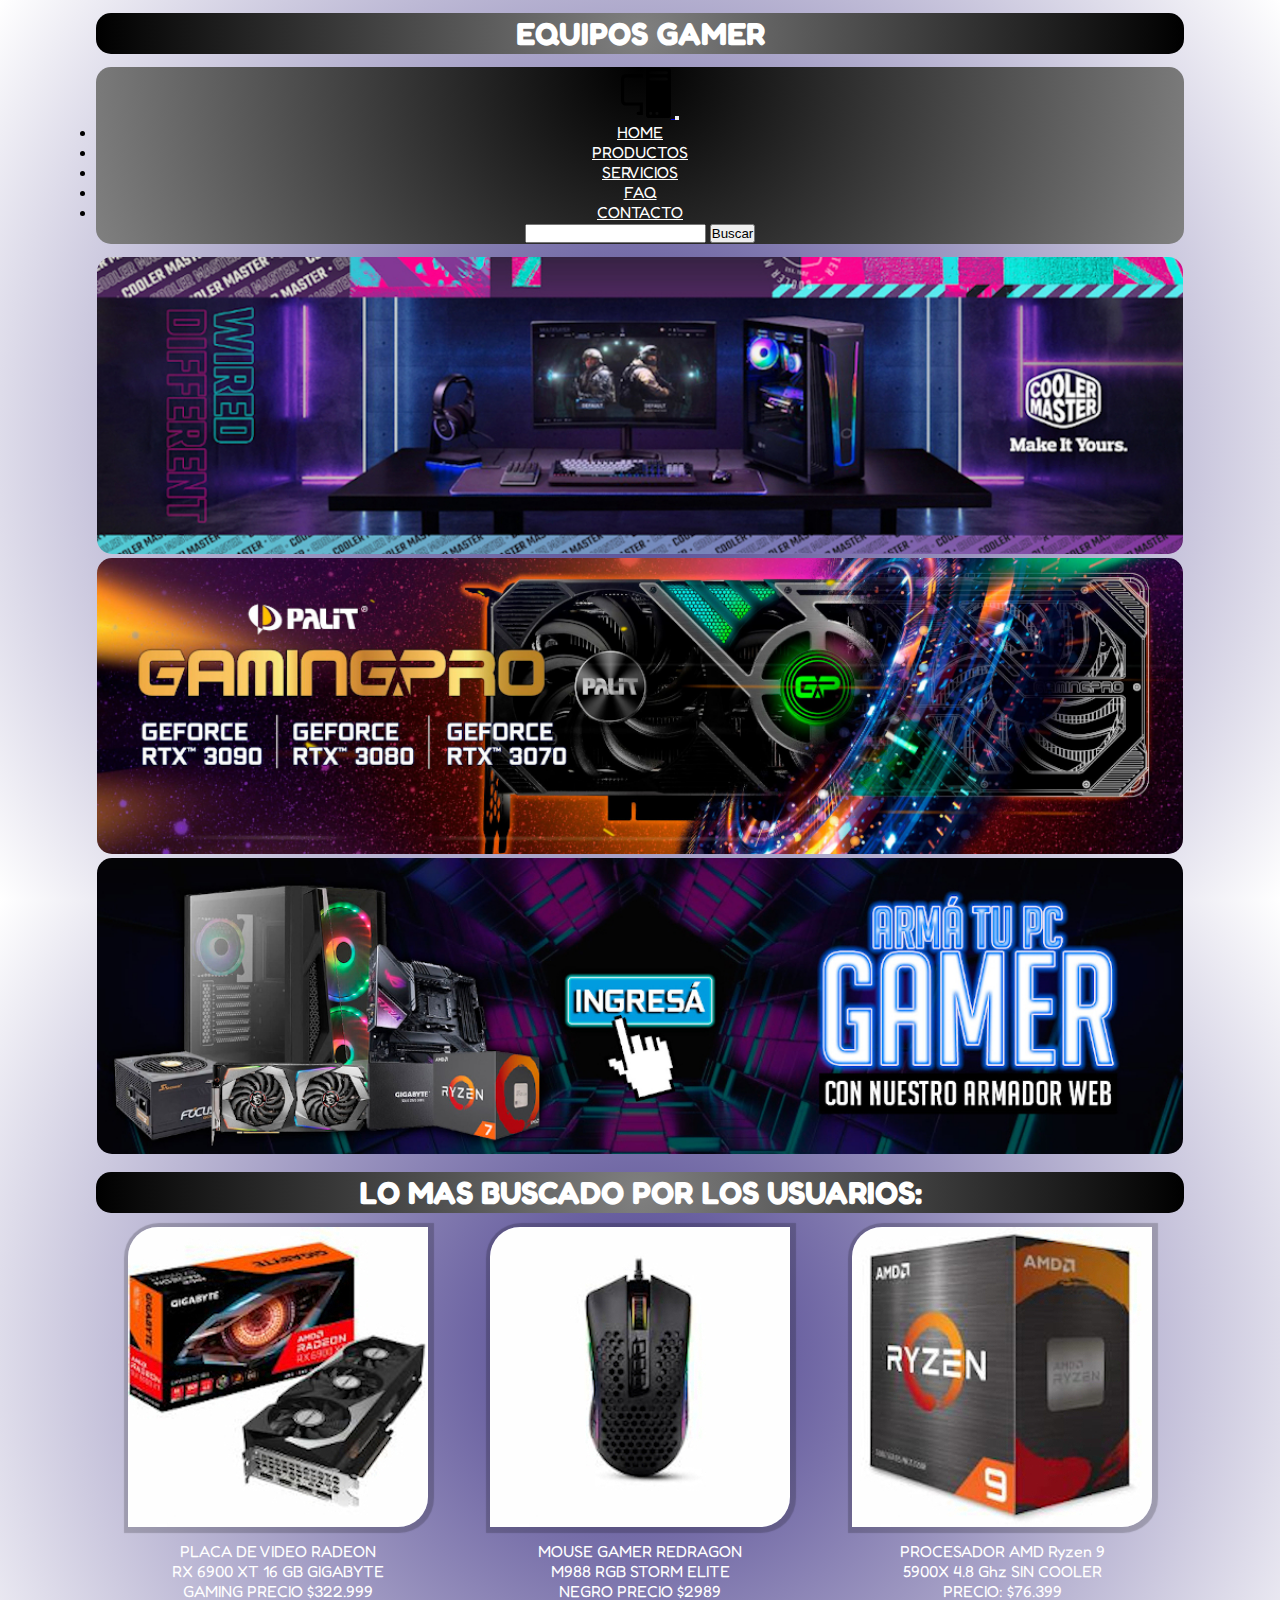
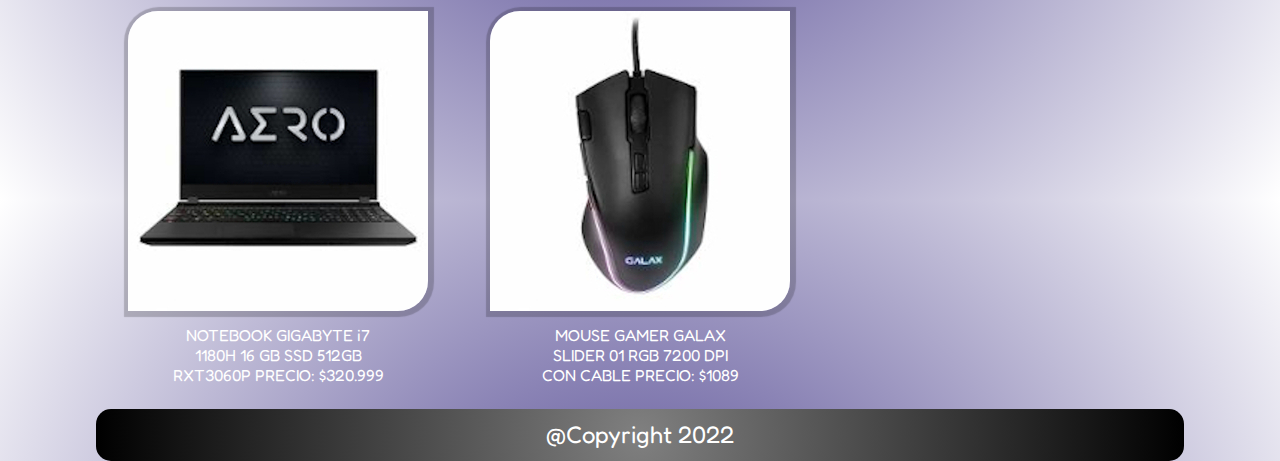
<file: index.html>
<!DOCTYPE html>
<html lang="es">
<head>
    <meta charset="UTF-8">
    <meta http-equiv="X-UA-Compatible" content="IE=edge">
    <meta name="viewport" content="width=device-width, initial-scale=1.0">
    <title>Pagina Principal</title>

     <!-- Bootstrap CSS -->

     <link href="https://cdn.jsdelivr.net/npm/bootstrap@5.1.3/dist/css/bootstrap.min.css" rel="stylesheet" integrity="sha384-1BmE4kWBq78iYhFldvKuhfTAU6auU8tT94WrHftjDbrCEXSU1oBoqyl2QvZ6jIW3" crossorigin="anonymous">


    <!-- HOJA DE ESTILOS PRINCIPAL -->
    
    <link rel="stylesheet" href="css/estilos.css">
    <meta name="description" content="Esta es una empresa dedicada a la venta de PC Gamers, perifericos y accesorios">
    <meta name="keywords" content="PC gamers, Ventas, Perifericos, Accesorios Gaming, Gamers, Mantenimiento, Reparaciones">
</head>

<body class="grid-container">

    <!-- HEADER -->

    <header class="header">
        <h1>EQUIPOS GAMER</h1>
    </header>

    <!-- NAVBAR  -->
    
    <nav class="navbar navbar-expand-lg navbar-dark bg-light mt-3">
        <div class="container-fluid">
            <a class="navbar-brand" href="#">
                <img src="Imagenes/pc-display.svg" alt="Logo Principal" width="50">
            </a>
            <button class="navbar-toggler" type="button" data-bs-toggle="collapse" data-bs-target="#navbarSupportedContent" aria-controls="navbarSupportedContent" aria-expanded="false" aria-label="Toggle navigation">
                <span class="navbar-toggler-icon"></span>
            </button>
            <div class="collapse navbar-collapse" id="navbarSupportedContent">
                <ul class="navbar-nav me-auto py-1">
                    <li class="nav-item"><a class="nav-link" href="index.html">HOME</a></li>
                    <li class="nav-item"><a class="nav-link" href="productos.html">PRODUCTOS</a></li>
                    <li class="nav-item"><a class="nav-link" href="servicios.html">SERVICIOS</a></li>
                    <li class="nav-item"><a class="nav-link" href="faq.html">FAQ</a></li>
                    <li class="nav-item"><a class="nav-link" href="contacto.html">CONTACTO</a></li>
                </ul>
                <form class="d-flex">
                    <input class="form-control me-2" type="search" placeholder="" aria-label="Buscar">
                    <button class="btn btn-outline-success" type="submit">Buscar</button>
                </form>
            </div>
        </div>
    </nav>

    <!-- CARROUSEL IMÁGENES GRANDES-->

    <div class="main">
        <div id="carouselExampleSlidesOnly" class="carousel slide" data-bs-ride="carousel">
            <div class="carousel-inner my-3">
                <div class="carousel-item active">
                    <img src="Imagenes/Divprueba.jpg" alt="WIRED DIFFERENT" class="d-block w-100">
                </div>
                <div class="carousel-item">
                    <img src="Imagenes/Banner1.jpg" alt="GAMING PRO" class="d-block w-100">
                </div>
                <div class="carousel-item">
                    <img src="Imagenes/Banner4.jpg" alt="ARMA TU GAMER" class="d-block w-100">
                </div>
            </div>
        </div>
    </div>
    
<!-- BARRA DE TITULOS -->
    <div class="main2">
        <h1 class="tit">LO MAS BUSCADO POR LOS USUARIOS:</h1>
    </div>

<!--GALERÍA DE IMÁGENES -->

    <div class="main3">
        <div>
            <img class="img" src="Imagenes/Placa Video AMD1.jpeg"  alt="Placa de video AMD">
            <p>PLACA DE VIDEO RADEON <br>RX 6900 XT 16 GB GIGABYTE<br> GAMING PRECIO $322.999</p>
        </div>   
        <div>
            <img class="img" src="Imagenes/Mouse 21.jpeg"   alt="Mouse RGB">
            <p>MOUSE GAMER REDRAGON <br>M988 RGB STORM ELITE <br>NEGRO PRECIO $2989</p>
        </div>
        <div>
            <img class="img" src="Imagenes/Procesador1.jpeg" alt="Procesador AMD">
            <p>PROCESADOR AMD Ryzen 9<br>5900X 4.8 Ghz SIN COOLER <br>PRECIO: $76.399</p>
        </div>
        <div>
            <img class="img" src="Imagenes/NotebookGamer1.jpeg" alt="Notebook Gygabyte">
            <p>NOTEBOOK GIGABYTE i7 <br>1180H 16 GB SSD 512GB<br> RXT3060P PRECIO: $320.999 </p>
        </div>
        <div>
            <img class="img"src="Imagenes/Mouse11.jpeg"  alt="Mouse Gamer con cable">
            <p>MOUSE GAMER GALAX<br>SLIDER 01 RGB 7200 DPI<br> CON CABLE PRECIO: $1089</p>
        </div> 
    </div>
    
    <!-- PIE DE PÁGINA FOOTER -->

    <div class="footer">@Copyright  2022</div>  

    <!-- SCRIPTS DE ENLACES CON BOOTSTRAP Y JS -->
    <script src="https://cdn.jsdelivr.net/npm/@popperjs/core@2.10.2/dist/umd/popper.min.js" integrity="sha384-7+zCNj/IqJ95wo16oMtfsKbZ9ccEh31eOz1HGyDuCQ6wgnyJNSYdrPa03rtR1zdB" crossorigin="anonymous"></script>
    <script src="https://cdn.jsdelivr.net/npm/bootstrap@5.1.3/dist/js/bootstrap.min.js" integrity="sha384-QJHtvGhmr9XOIpI6YVutG+2QOK9T+ZnN4kzFN1RtK3zEFEIsxhlmWl5/YESvpZ13" crossorigin="anonymous"></script>

</body>
</html>
</file>
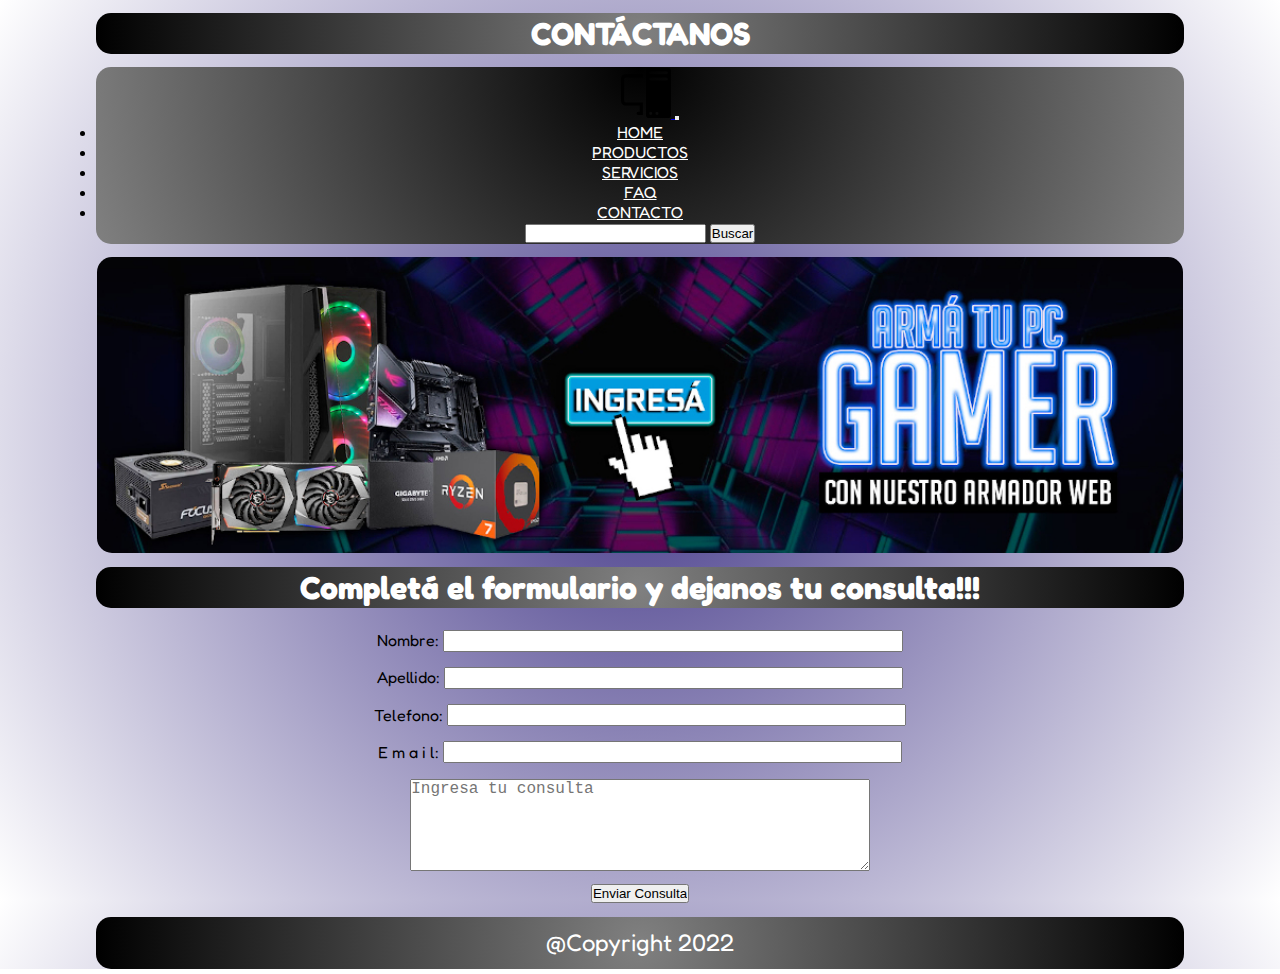
<file: contacto.html>
<!DOCTYPE html>
<html lang="es">
<head>
    <meta charset="UTF-8">
    <meta http-equiv="X-UA-Compatible" content="IE=edge">
    <meta name="viewport" content="width=device-width, initial-scale=1.0">
    <title>Contacto</title>

    <!-- Bootstrap CSS -->

    <link href="https://cdn.jsdelivr.net/npm/bootstrap@5.1.3/dist/css/bootstrap.min.css" rel="stylesheet" integrity="sha384-1BmE4kWBq78iYhFldvKuhfTAU6auU8tT94WrHftjDbrCEXSU1oBoqyl2QvZ6jIW3" crossorigin="anonymous">

    <!-- HOJA DE ESTILOS PRINCIPAL -->
    <link rel="stylesheet" href="css/estilos.css">

</head>
<body class="grid-container">

    <!-- HEADER -->

    <header class="header">
        <h1>CONTÁCTANOS</h1>
    </header>

    <!-- NAVBAR  -->
    
    <nav class="navbar navbar-expand-lg navbar-dark bg-light mt-3">
        <div class="container-fluid">
            <a class="navbar-brand" href="#">
                <img src="Imagenes/pc-display.svg" alt="Logo Principal" width="50">
            </a>
            <button class="navbar-toggler" type="button" data-bs-toggle="collapse" data-bs-target="#navbarSupportedContent" aria-controls="navbarSupportedContent" aria-expanded="false" aria-label="Toggle navigation">
                <span class="navbar-toggler-icon"></span>
            </button>
            <div class="collapse navbar-collapse" id="navbarSupportedContent">
                <ul class="navbar-nav me-auto py-1">
                    <li class="nav-item"><a class="nav-link" href="index.html">HOME</a></li>
                    <li class="nav-item"><a class="nav-link" href="productos.html">PRODUCTOS</a></li>
                    <li class="nav-item"><a class="nav-link" href="servicios.html">SERVICIOS</a></li>
                    <li class="nav-item"><a class="nav-link" href="faq.html">FAQ</a></li>
                    <li class="nav-item"><a class="nav-link" href="contacto.html">CONTACTO</a></li>
                </ul>
                <form class="d-flex">
                    <input class="form-control me-2" type="search" placeholder="" aria-label="Buscar">
                    <button class="btn btn-outline-success" type="submit">Buscar</button>
                </form>
            </div>
        </div>
    </nav>

    <div class="main">
        <img src="Imagenes/Banner4.jpg" alt="No se puede mostrar imagen"> 
    </div>

    <div class="main2">
        <h1 class="tit">Completá el formulario y dejanos tu consulta!!!</h1> 
    </div>

    <div class="formulario">      
        <form>
        <label for="fnombre">Nombre:</label>
        <input type="text" id="fnombre" requiered class="nombre"> 
        <br>
        <label for="fapellido"> Apellido:</label>
        <input type="text" id="fapellido"required class="apellido">
        <br>
        <label for="ftelefono"> Telefono:</label>
        <input type="text" id="ftelefono"required class="telefono">
        <br>
        <label for="femail">E m a i l: </label>
        <input type="email" id="femail" class="email">
        <br>
        <textarea cols="100" rows="5" placeholder="Ingresa tu consulta" class="contenedor"></textarea>
        <br>
        <input type="submit" value="Enviar Consulta">
    </div>

    <!-- PIE DE PÁGINA FOOTER -->

    <div class="footer">@Copyright  2022</div>  

    <!-- SCRIPTS DE ENLACES CON BOOTSTRAP Y JS -->

    <script src="https://cdn.jsdelivr.net/npm/@popperjs/core@2.10.2/dist/umd/popper.min.js" integrity="sha384-7+zCNj/IqJ95wo16oMtfsKbZ9ccEh31eOz1HGyDuCQ6wgnyJNSYdrPa03rtR1zdB" crossorigin="anonymous"></script>
    <script src="https://cdn.jsdelivr.net/npm/bootstrap@5.1.3/dist/js/bootstrap.min.js" integrity="sha384-QJHtvGhmr9XOIpI6YVutG+2QOK9T+ZnN4kzFN1RtK3zEFEIsxhlmWl5/YESvpZ13" crossorigin="anonymous"></script>  
</body>
</html>
</file>
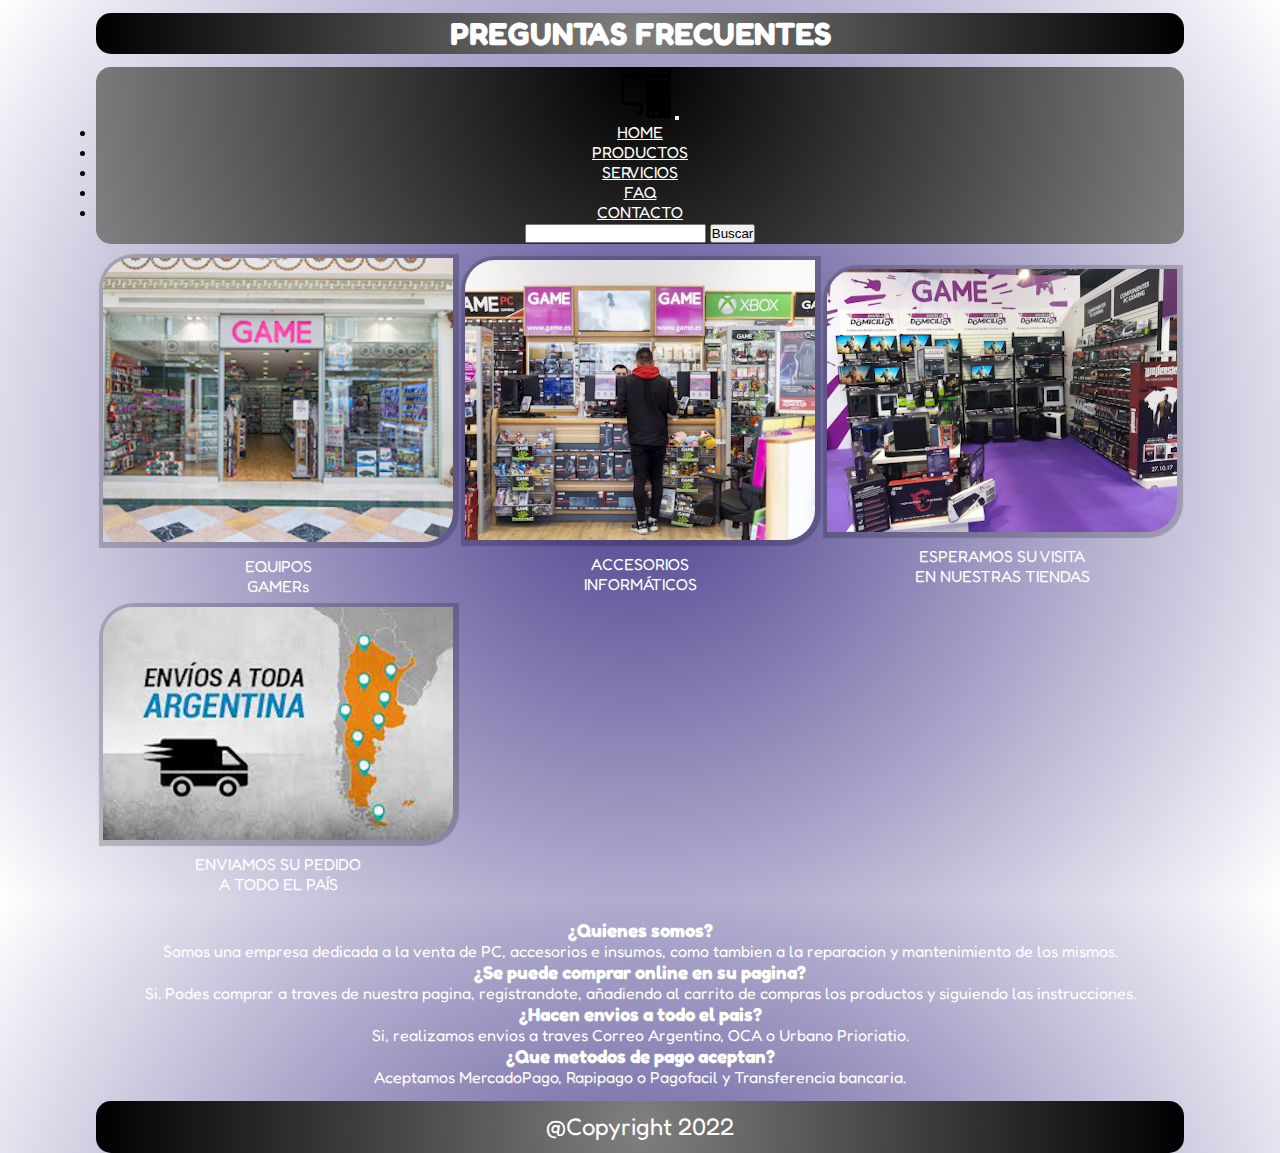
<file: faq.html>
<!DOCTYPE html>
<html lang="es">
<head>
    <meta charset="UTF-8">
    <meta http-equiv="X-UA-Compatible" content="IE=edge">
    <meta name="viewport" content="width=device-width, initial-scale=1.0">
    <title>FAQ</title>

     <!-- Bootstrap CSS -->
     <link href="https://cdn.jsdelivr.net/npm/bootstrap@5.1.3/dist/css/bootstrap.min.css" rel="stylesheet" integrity="sha384-1BmE4kWBq78iYhFldvKuhfTAU6auU8tT94WrHftjDbrCEXSU1oBoqyl2QvZ6jIW3" crossorigin="anonymous">

    <!-- HOJA DE ESTILOS PRINCIPAL -->
    <link rel="stylesheet" href="css/estilos.css">
    
</head>

<body class="grid-container"> 

    <header class="header">
        <h1>PREGUNTAS FRECUENTES</h1>
    </header>
    
    <!-- NAVBAR  -->
    
    <nav class="navbar navbar-expand-lg navbar-dark bg-light mt-3">
        <div class="container-fluid">
            <a class="navbar-brand" href="#">
                <img src="Imagenes/pc-display.svg" alt="Logo Principal" width="50">
            </a>
            <button class="navbar-toggler" type="button" data-bs-toggle="collapse" data-bs-target="#navbarSupportedContent" aria-controls="navbarSupportedContent" aria-expanded="false" aria-label="Toggle navigation">
                <span class="navbar-toggler-icon"></span>
            </button>
            <div class="collapse navbar-collapse" id="navbarSupportedContent">
                <ul class="navbar-nav me-auto py-1">
                    <li class="nav-item"><a class="nav-link" href="index.html">HOME</a></li>
                    <li class="nav-item"><a class="nav-link" href="productos.html">PRODUCTOS</a></li>
                    <li class="nav-item"><a class="nav-link" href="servicios.html">SERVICIOS</a></li>
                    <li class="nav-item"><a class="nav-link" href="faq.html">FAQ</a></li>
                    <li class="nav-item"><a class="nav-link" href="contacto.html">CONTACTO</a></li>
                </ul>
                <form class="d-flex">
                    <input class="form-control me-2" type="search" placeholder="" aria-label="Buscar">
                    <button class="btn btn-outline-success" type="submit">Buscar</button>
                </form>
            </div>
        </div>
    </nav>

    <div class="main3">
        <div>
            <img class="img" src="Imagenes/GameFrente.jpeg" alt="Game Frente">
            <p>EQUIPOS <br>GAMERs</p>
        </div>
        
        <div>
            <img class="img" src="Imagenes/Tienda.jpg" alt="Game Frente">
            <br><p>ACCESORIOS<br> INFORMÁTICOS</p>
        </div>

        <div>
            <img class="img" src="Imagenes/GameFrente2.jpg" alt="Game Frente">
            <p>ESPERAMOS SU VISITA<br>EN NUESTRAS TIENDAS</p>
        </div>

        <div>
            <img class="img" src="Imagenes/Envios4.jpeg" alt="NOOO">
            <p>ENVIAMOS SU PEDIDO<br>A TODO EL PAÍS</p>
        </div>
    </div>

 

    <div class="main1">
        <h3>¿Quienes somos?</h3>
        <p>Somos una empresa dedicada a la venta de PC, accesorios e insumos, como tambien a la reparacion y mantenimiento de los mismos.</p>
    
    
        <h3>¿Se puede comprar online en su pagina?</h3>
        <p>Si. Podes comprar a traves de nuestra pagina, registrandote, añadiendo al carrito de compras los productos y siguiendo las instrucciones.</p>
    
    
        <h3>¿Hacen envios a todo el pais?</h3>
        <p>Si, realizamos envios a traves Correo Argentino, OCA o Urbano Prioriatio.</p>
    
        <h3>¿Que metodos de pago aceptan?</h3>
        <p>Aceptamos MercadoPago, Rapipago o Pagofacil y Transferencia bancaria.</p>
    </div>

     <!-- PIE DE PÁGINA FOOTER -->

     <div class="footer">@Copyright  2022</div>  

    <!-- SCRIPTS DE ENLACES CON BOOTSTRAP Y JS -->

    <script src="https://cdn.jsdelivr.net/npm/@popperjs/core@2.10.2/dist/umd/popper.min.js" integrity="sha384-7+zCNj/IqJ95wo16oMtfsKbZ9ccEh31eOz1HGyDuCQ6wgnyJNSYdrPa03rtR1zdB" crossorigin="anonymous"></script>
    <script src="https://cdn.jsdelivr.net/npm/bootstrap@5.1.3/dist/js/bootstrap.min.js" integrity="sha384-QJHtvGhmr9XOIpI6YVutG+2QOK9T+ZnN4kzFN1RtK3zEFEIsxhlmWl5/YESvpZ13" crossorigin="anonymous"></script>

</body>
</html>
</file>
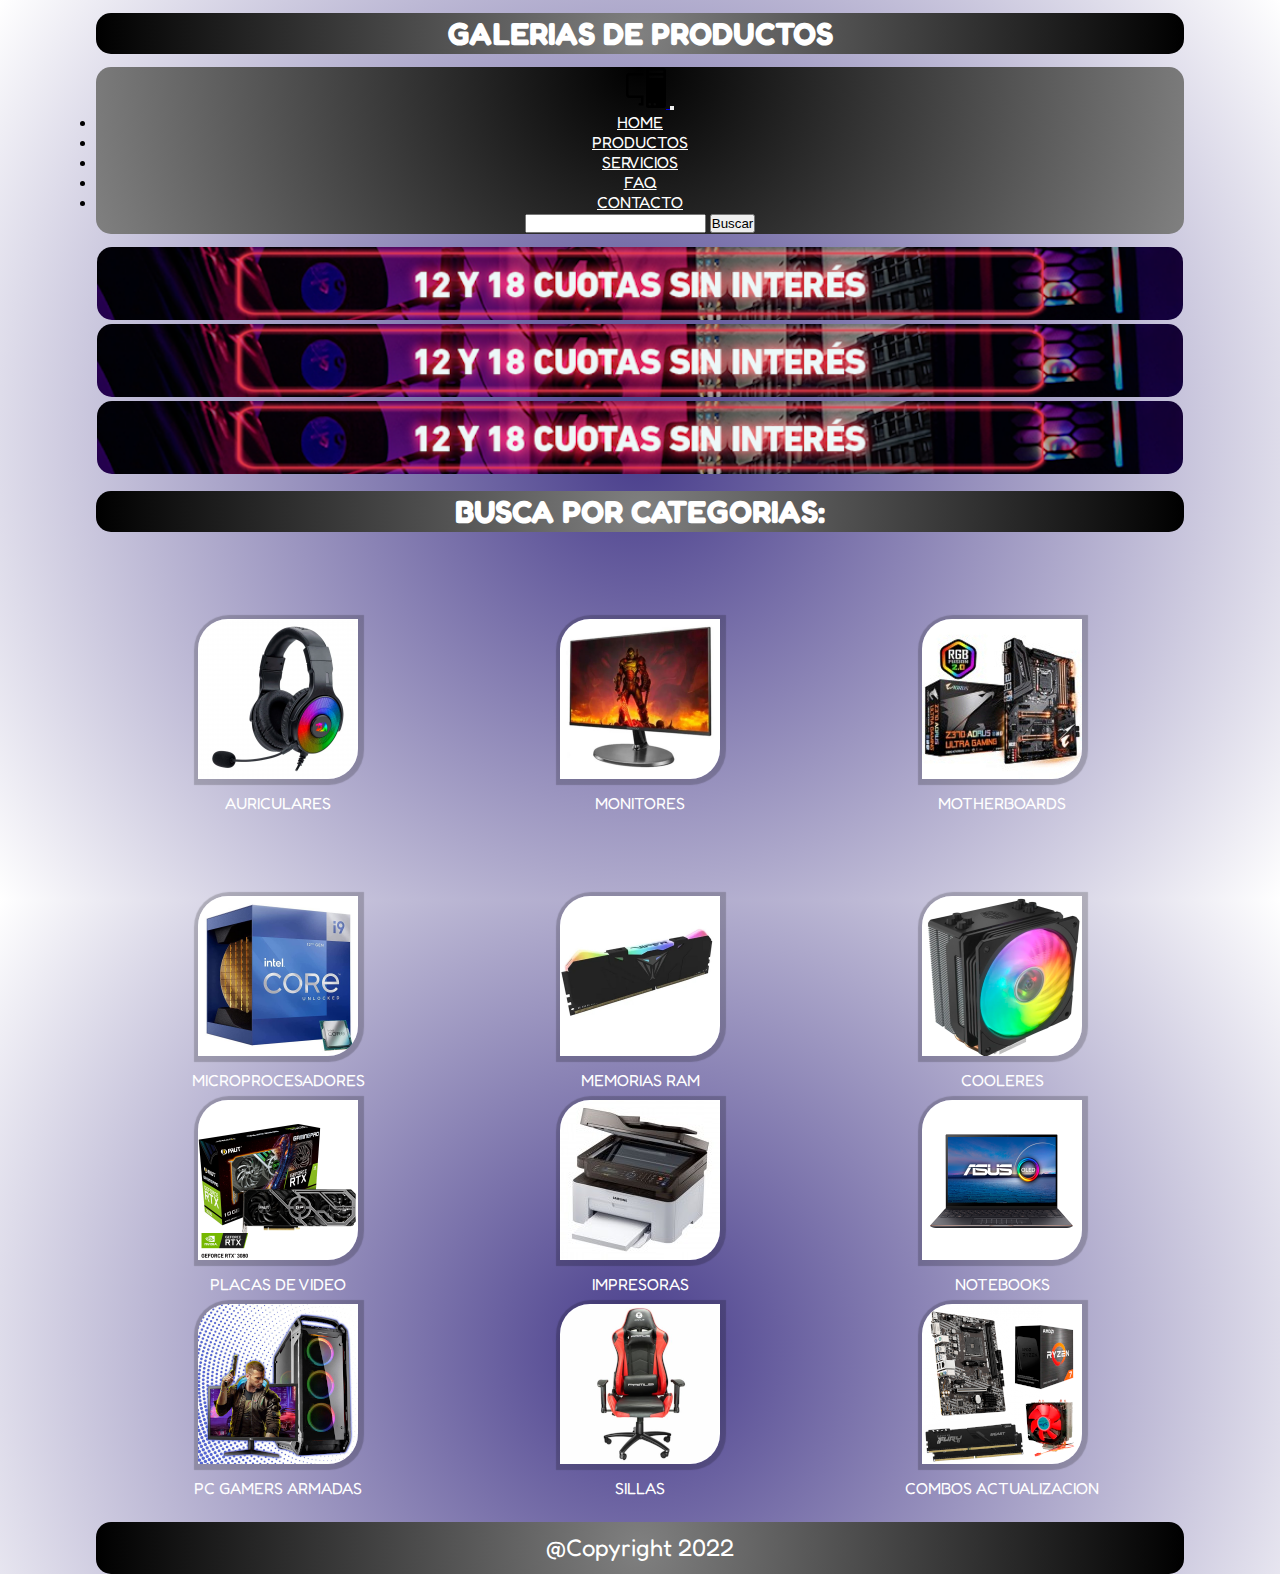
<file: productos.html>
<!DOCTYPE html>
<html lang="es">
<head>
    <meta charset="UTF-8">
    <meta http-equiv="X-UA-Compatible" content="IE=edge">
    <meta name="viewport" content="width=device-width, initial-scale=1.0">
    <title>Productos</title>

    <!-- Bootstrap CSS -->

    <link href="https://cdn.jsdelivr.net/npm/bootstrap@5.1.3/dist/css/bootstrap.min.css" rel="stylesheet" integrity="sha384-1BmE4kWBq78iYhFldvKuhfTAU6auU8tT94WrHftjDbrCEXSU1oBoqyl2QvZ6jIW3" crossorigin="anonymous">

    <!-- Hoja de estilos de la página producto -->
    <link rel="stylesheet" href="css/estilos.css">
</head>

<body class="grid-container">

    <!-- HEADER -->

    <header class="header">
        <h1>GALERIAS DE PRODUCTOS</h1>
    </header>
    
    <!-- NAVBAR  -->
    
    <nav class="navbar navbar-expand-lg navbar-dark bg-light mt-3">
        <div class="container-fluid">
            <a class="navbar-brand" href="#">
                <img src="Imagenes/pc-display.svg" alt="Logo Principal" width="40">
            </a>
            <button class="navbar-toggler" type="button" data-bs-toggle="collapse" data-bs-target="#navbarSupportedContent" aria-controls="navbarSupportedContent" aria-expanded="false" aria-label="Toggle navigation">
                <span class="navbar-toggler-icon"></span>
            </button>
            <div class="collapse navbar-collapse" id="navbarSupportedContent">
                <ul class="navbar-nav me-auto py-1">
                    <li class="nav-item"><a class="nav-link" href="index.html">HOME</a></li>
                    <li class="nav-item"><a class="nav-link" href="productos.html">PRODUCTOS</a></li>
                    <li class="nav-item"><a class="nav-link" href="servicios.html">SERVICIOS</a></li>
                    <li class="nav-item"><a class="nav-link" href="faq.html">FAQ</a></li>
                    <li class="nav-item"><a class="nav-link" href="contacto.html">CONTACTO</a></li>
                </ul>
                <form class="d-flex">
                    <input class="form-control me-2" type="search" placeholder="" aria-label="Buscar">
                    <button class="btn btn-outline-success" type="submit">Buscar</button>
                </form>
            </div>
        </div>
    </nav>

    <!-- CARROUSEl-->

    <div class="main">
        <div class="container-fluid">
            <div id="carouselExampleSlidesOnly" class="carousel slide" data-bs-ride="carousel">
                <div class="carousel-inner">
                    <div class="carousel-item active">
                        <img src="Imagenes/12 cuotas.png" alt="Forma de pago" class="d-block w-100" >
                    </div>
                    <div class="carousel-item"> 
                        <img src="Imagenes/12 cuotas.png" alt="Forma de pago" class="d-block w-100">
                    </div>
                    <div class="carousel-item">
                        <img src="Imagenes/12 cuotas.png" alt="Forma de pago" class="d-block w-100">
                    </div>
                </div>
            </div>
        </div>          
    </div>
    
    <!-- BARRA DE TITULOS -->

    <div class="main2">
        <h1 class="tit">BUSCA POR CATEGORIAS:</h1>
    </div>
    
    <!--GALERÍA DE IMÁGENES-->

    <div class="main3">
        <div>
            <img class="img" src="Imagenes/Auriculares RGB.png" alt="Auricualres">
            <p>AURICULARES</p>
        </div>

        <div> 
            <img class="img" src="Imagenes/Monitor.png" alt="Motherboards">
            <p>MONITORES</p>
        </div>
    
        <div> 
            <img class="img" src="Imagenes/Mother.jpeg" alt="Motherboards">
            <p>MOTHERBOARDS</p>
        </div>

        <div> 
            <img class="img" src="Imagenes/MicroI9.png" alt="Microprocesadores">
            <p>MICROPROCESADORES</p>
        </div>

        <div> 
            <img class="img" src="Imagenes/MemoriaRam.png" alt="Memorias RAM">
            <p>MEMORIAS RAM</p>
        </div>

        <div> 
            <img class="img" src="Imagenes/Cooler.png" alt="Coolers">
            <p>COOLERES</p>              
        </div>

        <div> 
            <img class="img" src="Imagenes/NvidiaGeForce.png" alt="Placas de video">
            <p>PLACAS DE VIDEO</p>
        </div>

        <div> 
            <img class="img" src="Imagenes/Impresora.jpeg" alt="Impresoras">
            <p>IMPRESORAS</p>
        </div>

        <div> 
            <img class="img" src="Imagenes/Notebook Gamer 4.png" alt="Notebooks">
            <p>NOTEBOOKS</p>
        </div>

        <div> 
            <img class="img" src="Imagenes/PC Extreme.jpg" alt="PC Gamers Armadas">
            <p>PC GAMERS ARMADAS</p>
        </div>
        
        <div> 
            <img class="img" src="Imagenes/SillaGamer.png" alt="Sillas" >
            <p>SILLAS</p>
        </div>

        <div class="Fotos"> 
            <img class="img" src="Imagenes/ComboActualizacion.png" alt="Combo de Actualizacion" >
            <p>COMBOS ACTUALIZACION</p>
        </div>
    </div>

     <!-- PIE DE PÁGINA FOOTER -->

    <div class="footer">@Copyright  2022</div>

    <!-- SCRIPTS DE ENLACES CON BOOTSTRAP Y JS -->
    <script src="https://cdn.jsdelivr.net/npm/@popperjs/core@2.10.2/dist/umd/popper.min.js" integrity="sha384-7+zCNj/IqJ95wo16oMtfsKbZ9ccEh31eOz1HGyDuCQ6wgnyJNSYdrPa03rtR1zdB" crossorigin="anonymous"></script>
    <script src="https://cdn.jsdelivr.net/npm/bootstrap@5.1.3/dist/js/bootstrap.min.js" integrity="sha384-QJHtvGhmr9XOIpI6YVutG+2QOK9T+ZnN4kzFN1RtK3zEFEIsxhlmWl5/YESvpZ13" crossorigin="anonymous"></script>
</body>
</html>
</file>
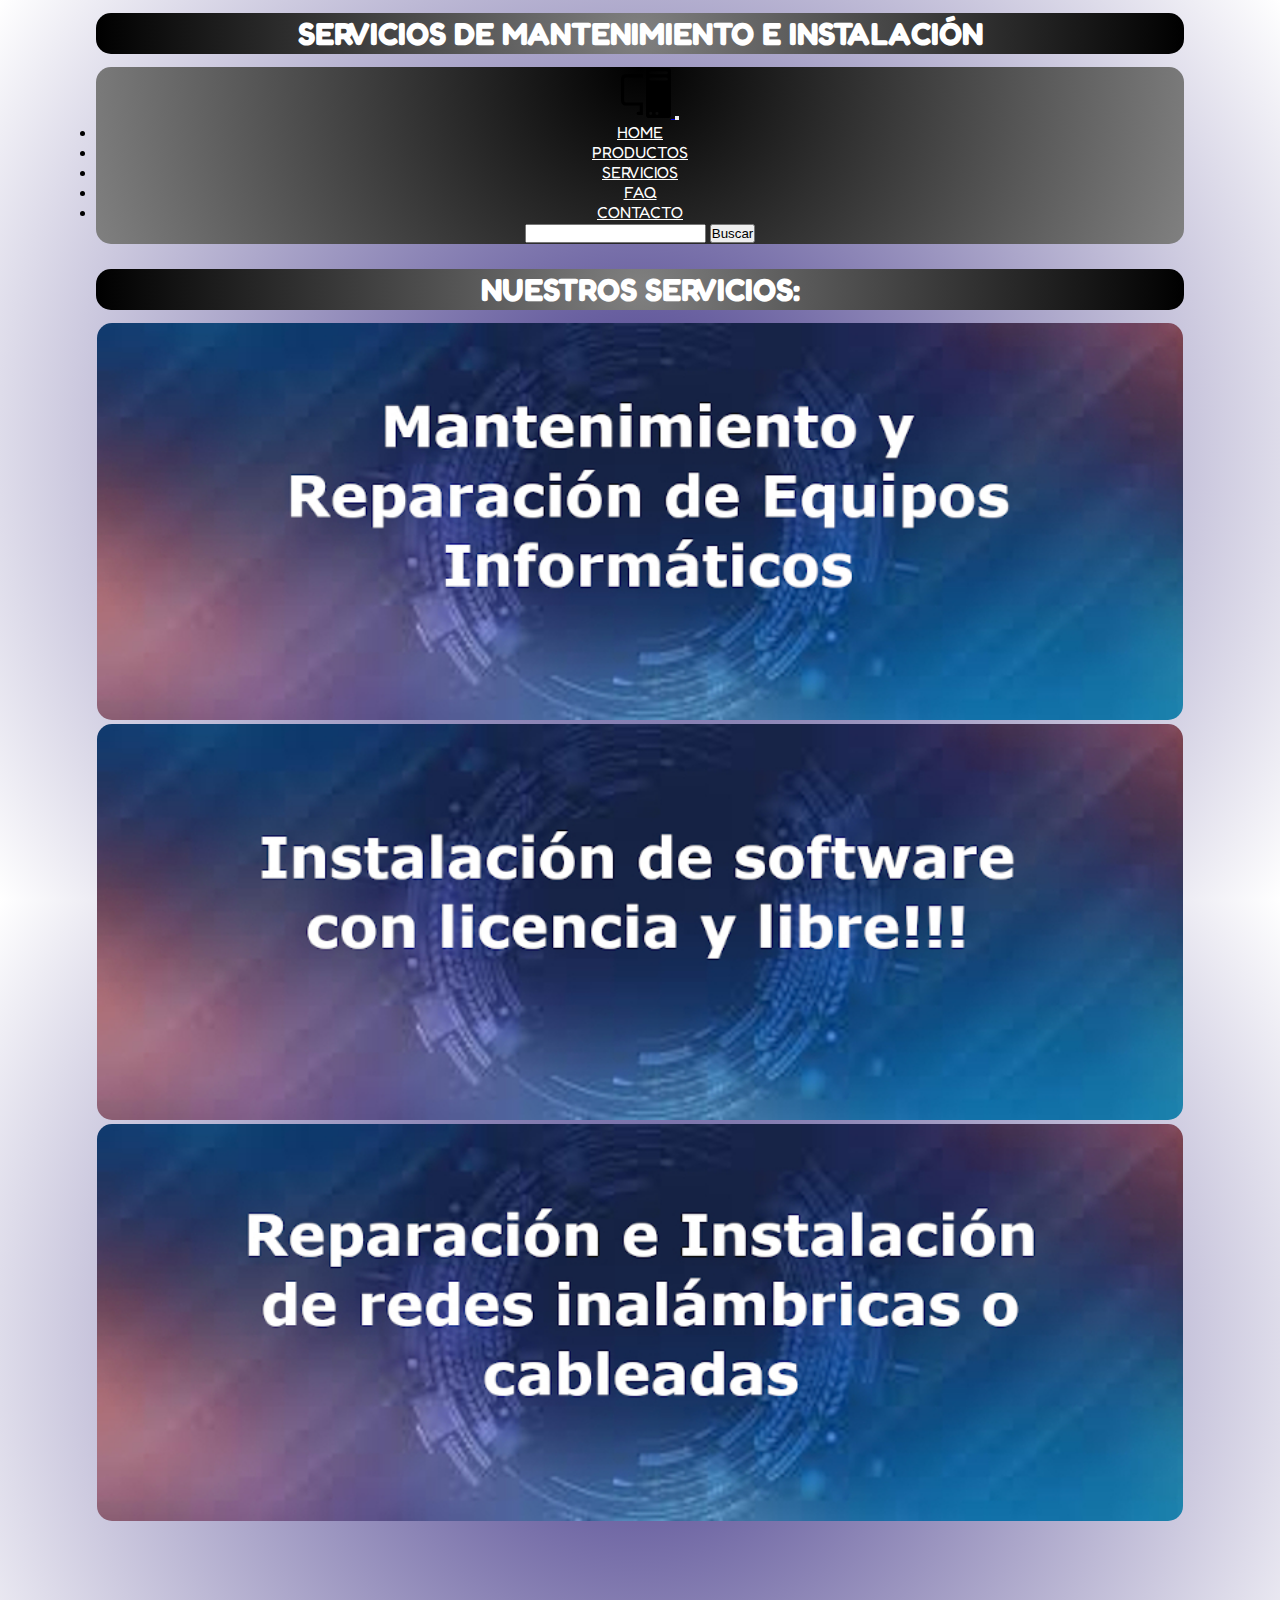
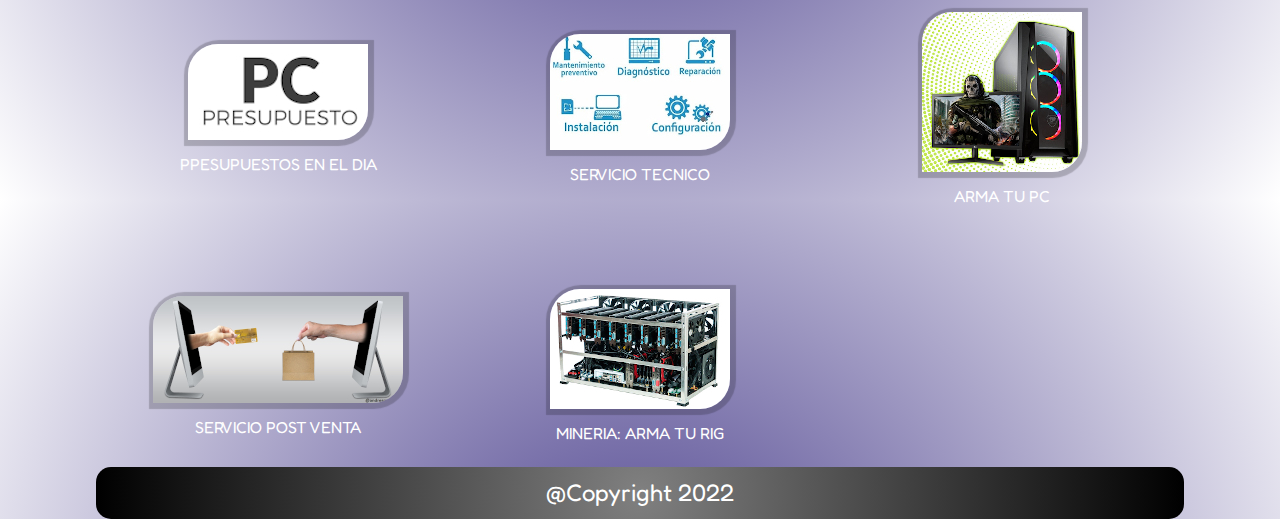
<file: servicios.html>
<!DOCTYPE html>
<html lang="es">
<head>
    <meta charset="UTF-8">
    <meta http-equiv="X-UA-Compatible" content="IE=edge">
    <meta name="viewport" content="width=device-width, initial-scale=1.0">
    <title>Servicios</title>

     <!-- Bootstrap CSS -->

     <link href="https://cdn.jsdelivr.net/npm/bootstrap@5.1.3/dist/css/bootstrap.min.css" rel="stylesheet" integrity="sha384-1BmE4kWBq78iYhFldvKuhfTAU6auU8tT94WrHftjDbrCEXSU1oBoqyl2QvZ6jIW3" crossorigin="anonymous">

     <!-- Hoja de estilos de la página Servicios -->

    <link rel="stylesheet" href="css/estilos.css">

</head>
<body class="grid-container">
      <header class="header">
            <h1>SERVICIOS DE MANTENIMIENTO E INSTALACIÓN</h1>
      </header>
      
       <!-- NAVBAR  -->
    
      <nav class="navbar navbar-expand-lg navbar-dark bg-light mt-3">
            <div class="container-fluid">
            <a class="navbar-brand" href="#">
                  <img src="Imagenes/pc-display.svg" alt="Logo Principal" width="50">
            </a>
            <button class="navbar-toggler" type="button" data-bs-toggle="collapse" data-bs-target="#navbarSupportedContent" aria-controls="navbarSupportedContent" aria-expanded="false" aria-label="Toggle navigation">
                  <span class="navbar-toggler-icon"></span>
            </button>
            <div class="collapse navbar-collapse" id="navbarSupportedContent">
                  <ul class="navbar-nav me-auto py-1">
                        <li class="nav-item"><a class="nav-link" href="index.html">HOME</a></li>
                        <li class="nav-item"><a class="nav-link" href="productos.html">PRODUCTOS</a></li>
                        <li class="nav-item"><a class="nav-link" href="servicios.html">SERVICIOS</a></li>
                        <li class="nav-item"><a class="nav-link" href="faq.html">FAQ</a></li>
                        <li class="nav-item"><a class="nav-link" href="contacto.html">CONTACTO</a></li>
                  </ul>
                  <form class="d-flex">
                        <input class="form-control me-2" type="search" placeholder="" aria-label="Buscar">
                        <button class="btn btn-outline-success" type="submit">Buscar</button>
                  </form>
            </div>
            </div>
      </nav>

      <div class="main2" style="margin-top: 25px;">  
            <div class="row">
                  <div class="col s12">
                        <h1 class="tit"> NUESTROS SERVICIOS:</h1>
                  </div>
            </div>
     </div>

      <div class="main">
            <div class="container-fluid">
                  <div class="row">
                        <div id="carouselExampleSlidesOnly" class="carousel slide" data-bs-ride="carousel">
                              <div class="carousel-inner">
                                  <div class="carousel-item active">
                                      <img class="img" src="Imagenes/Banner72.jpg" alt="NO se puede ver foto" class="d-block w-100">
                                  </div>
                                  <div class="carousel-item">
                                    <img class="img" src="Imagenes/Banner7.jpg"  alt="NO se puede ver foto" class="d-block w-100">
                                  </div>
                                  <div class="carousel-item">
                                    <img class="img" src="Imagenes/Banner71.jpg"  alt="NO se puede ver foto" class="d-block w-100">
                                  </div>
                              </div>
                        </div>
                  </div>
            </div>
            <div>
                  
            </div>
                 
      </div>
                        
      <div class="main3"> 
            <div>
                  <img class="img" src="Imagenes/Presupuesto.jpeg" alt="Presupuestos PC">  
                  <p>PPESUPUESTOS EN EL DIA</p>
            </div>   

            <div>
                  <img class="img" src="Imagenes/soporte-tecnico-a-domicilio.jpeg" alt="Servicio tecnico" >
                  <p>SERVICIO TECNICO</p>
            </div>                     
                              
            <div>
                  <img class="img" src="Imagenes/PC armada1.jpeg" alt="Arma tu PC">
                  <p>ARMA TU PC</p>
            </div>                                               
                                    
            <div>
                  <img class="img" src="Imagenes/Servicio-post-venta.jpg" alt="Post Venta">
                  <p>SERVICIO POST VENTA</p>
            </div>
                                    
            <div>
                  <img class="img" src="Imagenes/Rig-de-mineria-amd-eclom.jpeg" alt="Arma tu rig">
                  <p>MINERIA: ARMA TU RIG</p>
            </div>
           
       </div>      

       <div class="footer">@Copyright  2022</div>
      
      <!-- SCRIPTS DE ENLACES CON BOOTSTRAP Y JS -->

      <script src="https://cdn.jsdelivr.net/npm/@popperjs/core@2.10.2/dist/umd/popper.min.js" integrity="sha384-7+zCNj/IqJ95wo16oMtfsKbZ9ccEh31eOz1HGyDuCQ6wgnyJNSYdrPa03rtR1zdB" crossorigin="anonymous"></script>
      <script src="https://cdn.jsdelivr.net/npm/bootstrap@5.1.3/dist/js/bootstrap.min.js" integrity="sha384-QJHtvGhmr9XOIpI6YVutG+2QOK9T+ZnN4kzFN1RtK3zEFEIsxhlmWl5/YESvpZ13" crossorigin="anonymous"></script>
</body>
</html>
</file>
<file: css/estilos.css>
@import url("https://fonts.googleapis.com/css2?family=Public+Sans:wght@100&display=swap");
@import url("https://fonts.googleapis.com/css2?family=Fredoka:wght@500&display=swap");
* {
  box-sizing: border-box;
  margin: 0;
  padding: 0; }

html {
  height: 100%; }

body {
  font-family: 'Fredoka', sans-serif;
  font-size: 1rem;
  min-height: 100%;
  background: -moz-radial-gradient(center, circle, #483D8B, white);
  background: -webkit-radial-gradient(center, circle, #483D8B, white);
  background: -ms-radial-gradient(center, circle, #483D8B, white);
  background: -o-radial-gradient(center, circle, #483D8B, white);
  background-repeat: repeat; }

.header {
  grid-area: header;
  display: grid;
  background: -moz-radial-gradient(center, circle, gray, black);
  background: -webkit-radial-gradient(center, circle, gray, black);
  background: -ms-radial-gradient(center, circle, gray, black);
  background: -o-radial-gradient(center, circle, gray, black);
  border-radius: 15px; }
  .header h1 {
    color: white;
    font-size: 2em; }

.navbar {
  background: -moz-radial-gradient(top, circle, black, gray);
  background: -webkit-radial-gradient(top, circle, black, gray);
  background: -ms-radial-gradient(top, circle, black, gray);
  background: -o-radial-gradient(top, circle, black, gray);
  border-radius: 15px; }
  .navbar img {
    margin-left: 20px; }
  .navbar .nav-link {
    color: white; }

.main {
  grid-area: main;
  display: grid; }
  .main #carouselExampleSlidesOnly, .main img {
    width: 100%;
    margin: auto;
    border-radius: 15px; }

.main1 {
  grid-area: main1;
  display: grid;
  align-items: center;
  justify-content: center; }
  .main1 h3, .main1 p {
    color: white; }

.main2 {
  grid-area: main2;
  display: grid;
  background: -moz-radial-gradient(center, circle, gray, black);
  background: -webkit-radial-gradient(center, circle, gray, black);
  background: -ms-radial-gradient(center, circle, gray, black);
  background: -o-radial-gradient(center, circle, gray, black);
  border-radius: 15px; }
  .main2 .tit {
    color: white; }

.main3 {
  grid-area: main3;
  display: grid;
  grid-template-columns: repeat(auto-fill, minmax(350px, 1fr));
  grid-template-rows: minmax(350px, auto);
  align-items: center;
  justify-content: space-between; }
  .main3 .img {
    border-radius: 30px 0px 30px 0px;
    box-shadow: 1px 1px 1px 5px rgba(0, 0, 0, 0.2);
    -moz-transition: -moz-transform 0.3s ease-in-out 0.1s;
    -webkit-transition: -webkit-transform 0.3s ease-in-out 0.1s;
    -ms-transition: -ms-transform 0.3s ease-in-out 0.1s;
    -o-transition: -o-transform 0.3s ease-in-out 0.1s; }
  .main3 .img:hover {
    -moz-transform: scale(1.1);
    -webkit-transform: scale(1.1);
    -ms-transform: scale(1.1);
    -o-transform: scale(1.1); }
  .main3 p {
    font-size: 1em;
    padding: 10px;
    color: white; }

.footer {
  grid-area: footer;
  font-size: 1.5em;
  color: white;
  line-height: 50px;
  background: -moz-radial-gradient(center, circle, gray, black);
  background: -webkit-radial-gradient(center, circle, gray, black);
  background: -ms-radial-gradient(center, circle, gray, black);
  background: -o-radial-gradient(center, circle, gray, black);
  border-radius: 15px; }

.grid-container > * {
  width: 85%;
  margin: 0 auto;
  padding: 1px;
  margin-top: 1%;
  text-align: center; }

.formulario, .nombre, .apellido, .telefono, .email, .contenedor {
  width: 60%;
  font-size: 1em;
  margin: 1% auto; }

@media only screen and (min-width: 981px) and (max-width: 1100px) {
  .formulario, .nombre, .apellido, .telefono, .email, .enviar, .contenedor {
    width: 60%;
    font-size: 1em;
    margin: 1% auto; } }

@media only screen and (min-width: 701px) and (max-width: 980px) {
  .formulario, .nombre, .apellido, .telefono, .email, .enviar, .contenedor {
    width: 60%;
    font-size: 1em;
    margin: 1% auto; } }

@media only screen and (min-width: 280px) and (max-width: 700px) {
  .formulario, .nombre, .apellido, .telefono, .email, .enviar, .contenedor {
    width: 60%;
    font-size: 0.8em;
    margin: 1% auto; } }
</file>
